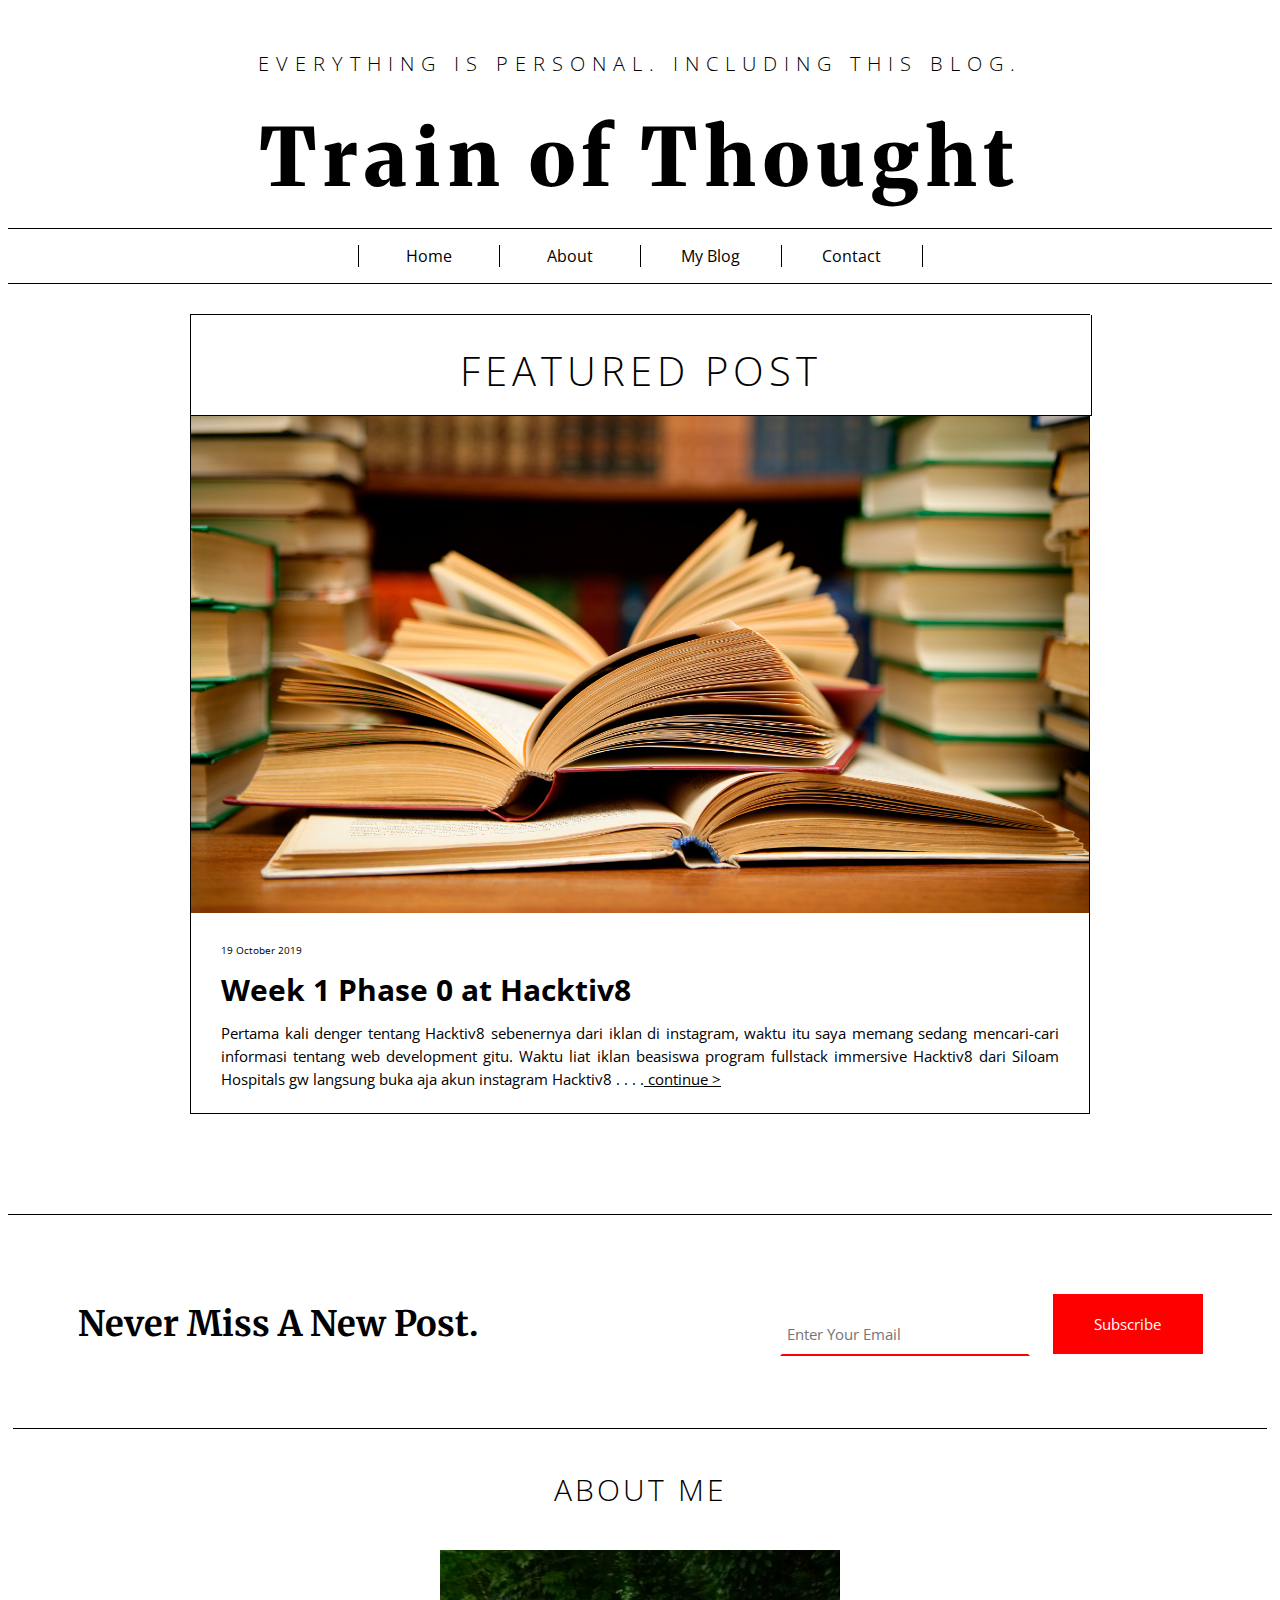
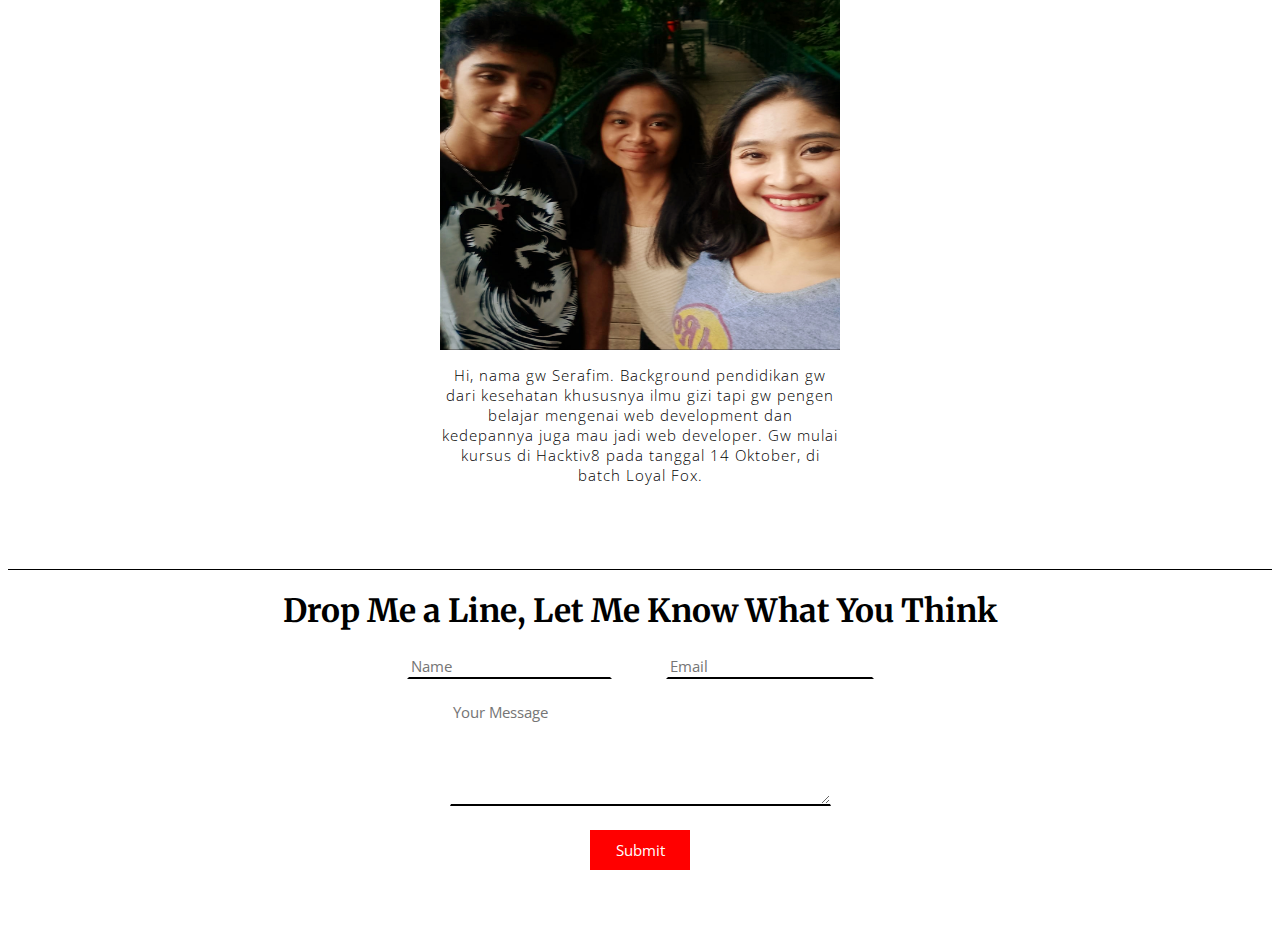
<file: index.html>
<!DOCTYPE html>
<html lang="en" dir="ltr">
<head>
	<link rel="stylesheet" href="css/style.css" />
	<link rel="stylesheet" type="text/css" href="css/head.css">
	<link href="https://fonts.googleapis.com/css?family=Open+Sans:300,400,700&display=swap" rel="stylesheet">
	<link href="https://fonts.googleapis.com/css?family=Merriweather:300,400,700&display=swap" rel="stylesheet">
	<link href="https://fonts.googleapis.com/css?family=Liu+Jian+Mao+Cao&display=swap" rel="stylesheet">
	<header>
		<div class="atas">EVERYTHING IS PERSONAL. INCLUDING THIS BLOG.
			<a 	style="text-decoration: none" href="index.html">
				<div class="atas2">
				Train of Thought
				</div>
			</a>
		</div>
		<div class="navigation">
			<nav>
			<table class="tabel">
				<tr class="rows">
					<p class="c"><a style="text-decoration: none" href="index.html">Home</a></p>
					<p class="a"><a style="text-decoration: none" href="#about">About</a></p>
					<p class="a"><a style="text-decoration: none" href="#container">My Blog</a></p>
					<p class="a"><a style="text-decoration: none" href="#contact">Contact</a></p>
			</table>
			</nav>
		</div>
	</header>
</head>
<body>
	<div class="divider">
	<div class="konten"><a href="post1.html" style="text-decoration: none">
	<div class="container" id="container">
  		<img src="img/books" class="books">
 		 <div class="top-left">
  			<h4 class="b">FEATURED POST</h4>
 		 </div> 
	</div>
	<p id="tanggal"> 19 October 2019</p>
	<h3 id="judul">Week 1 Phase 0 at Hacktiv8</h3>
 		 	 	  		<p id="caption">Pertama kali denger tentang Hacktiv8 sebenernya dari iklan di instagram, waktu itu saya memang sedang mencari-cari informasi tentang web development gitu. Waktu liat iklan beasiswa program fullstack immersive Hacktiv8 dari Siloam Hospitals gw langsung buka aja akun instagram Hacktiv8 . . . .<a href="post2.html"> continue ></a></p></a>
</div>
</div>
	<div class="divider1">
		<form action="" method="POST">
		<table class="tabel2">
			<tr>
				<td class="sub1">
					Never Miss A New Post.
				</td>
				<td class="sub2">
					<input class="input1" type="text" placeholder="Enter Your Email" name="Email" >
				</td>
				<td>
					<input class="submit1" type="submit" value="Subscribe" name="submit">
				</td>
			</tr>
		</table>
		</form>
	</div>
	<div class="divider2">
		<h4 class="about" id="about">ABOUT ME</h4>
		<div class="biografi">
		<img src="img/selfie" class="self">
		<p class="bio">Hi, nama gw Serafim. Background pendidikan gw dari kesehatan khususnya ilmu gizi tapi gw pengen belajar mengenai web development dan kedepannya juga mau jadi web developer. Gw mulai kursus di Hacktiv8 pada tanggal 14 Oktober, di batch Loyal Fox.
		</p>
		<!-- <p class="bio1"><a href="post1.html" style="text-decoration: none">Read More ></a></p> -->
	</div>
	</div>
	<footer class="kotak" id="contact">
		<h1 class="line"
		style=
		"font-family: 'Merriweather', serif;">
		Drop Me a Line, Let Me Know What You Think</h1>
		<form action="" method="POST">
		<input type="text" name="Name" placeholder="Name"
			style=" border-right-color: transparent;
	 				border-top-color: transparent;
	 				border-left-color: transparent;
	 				border-bottom: 2px solid black;
	 				font-family: 'Open Sans', sans-serif;
	 				font-size: 15px;">
		<input type="text" name="Email" placeholder="Email"
				style=" border-right-color: transparent;
	 				border-top-color: transparent;
	 				border-left-color: transparent;
	 				border-bottom: 2px solid black;
	 				margin-left: 50px;
	 				font-family: 'Open Sans', sans-serif;
	 				font-size: 15px;
	 				width: 200px;">
		<br>
		<textarea cols="40" rows="5" placeholder="Your Message"
				style=" border-right-color: transparent;
	 				border-top-color: transparent;
	 				border-left-color: transparent;
	 				border-bottom: 2px solid black;
	 				margin-top: 20px;
	 				font-family: 'Open Sans', sans-serif;
	 				font-size: 15px;"></textarea>
		<br>
		<input type="submit" name="Send" value="Submit"
				style="font-family: 'Open Sans', sans-serif;
						font-size: 15px;
						background-color: red;
						border-radius: 0px;
						color: white;
						border:1px solid red;
						width: 100px;
						height: 40px;
						margin-top: 20px;
						margin-bottom: 50px;">
	</form>
	</footer>
</body>
</file>
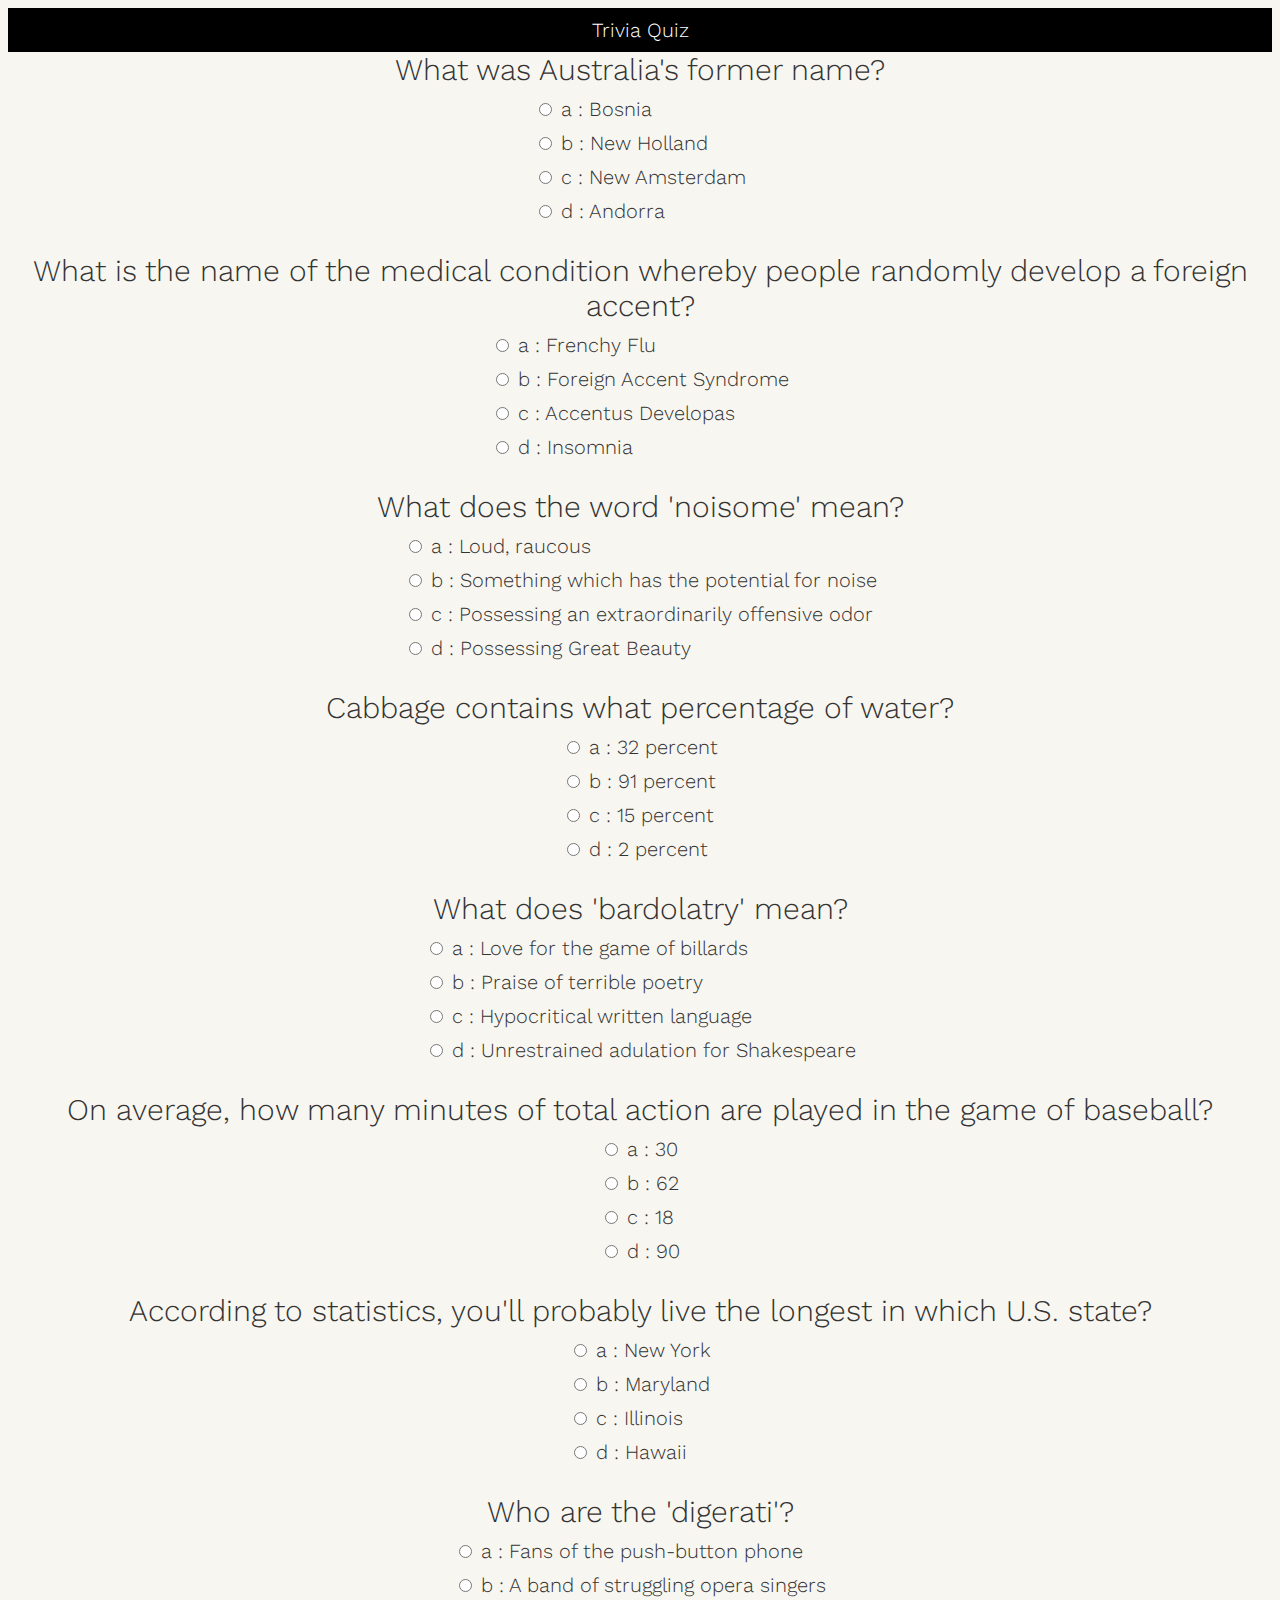
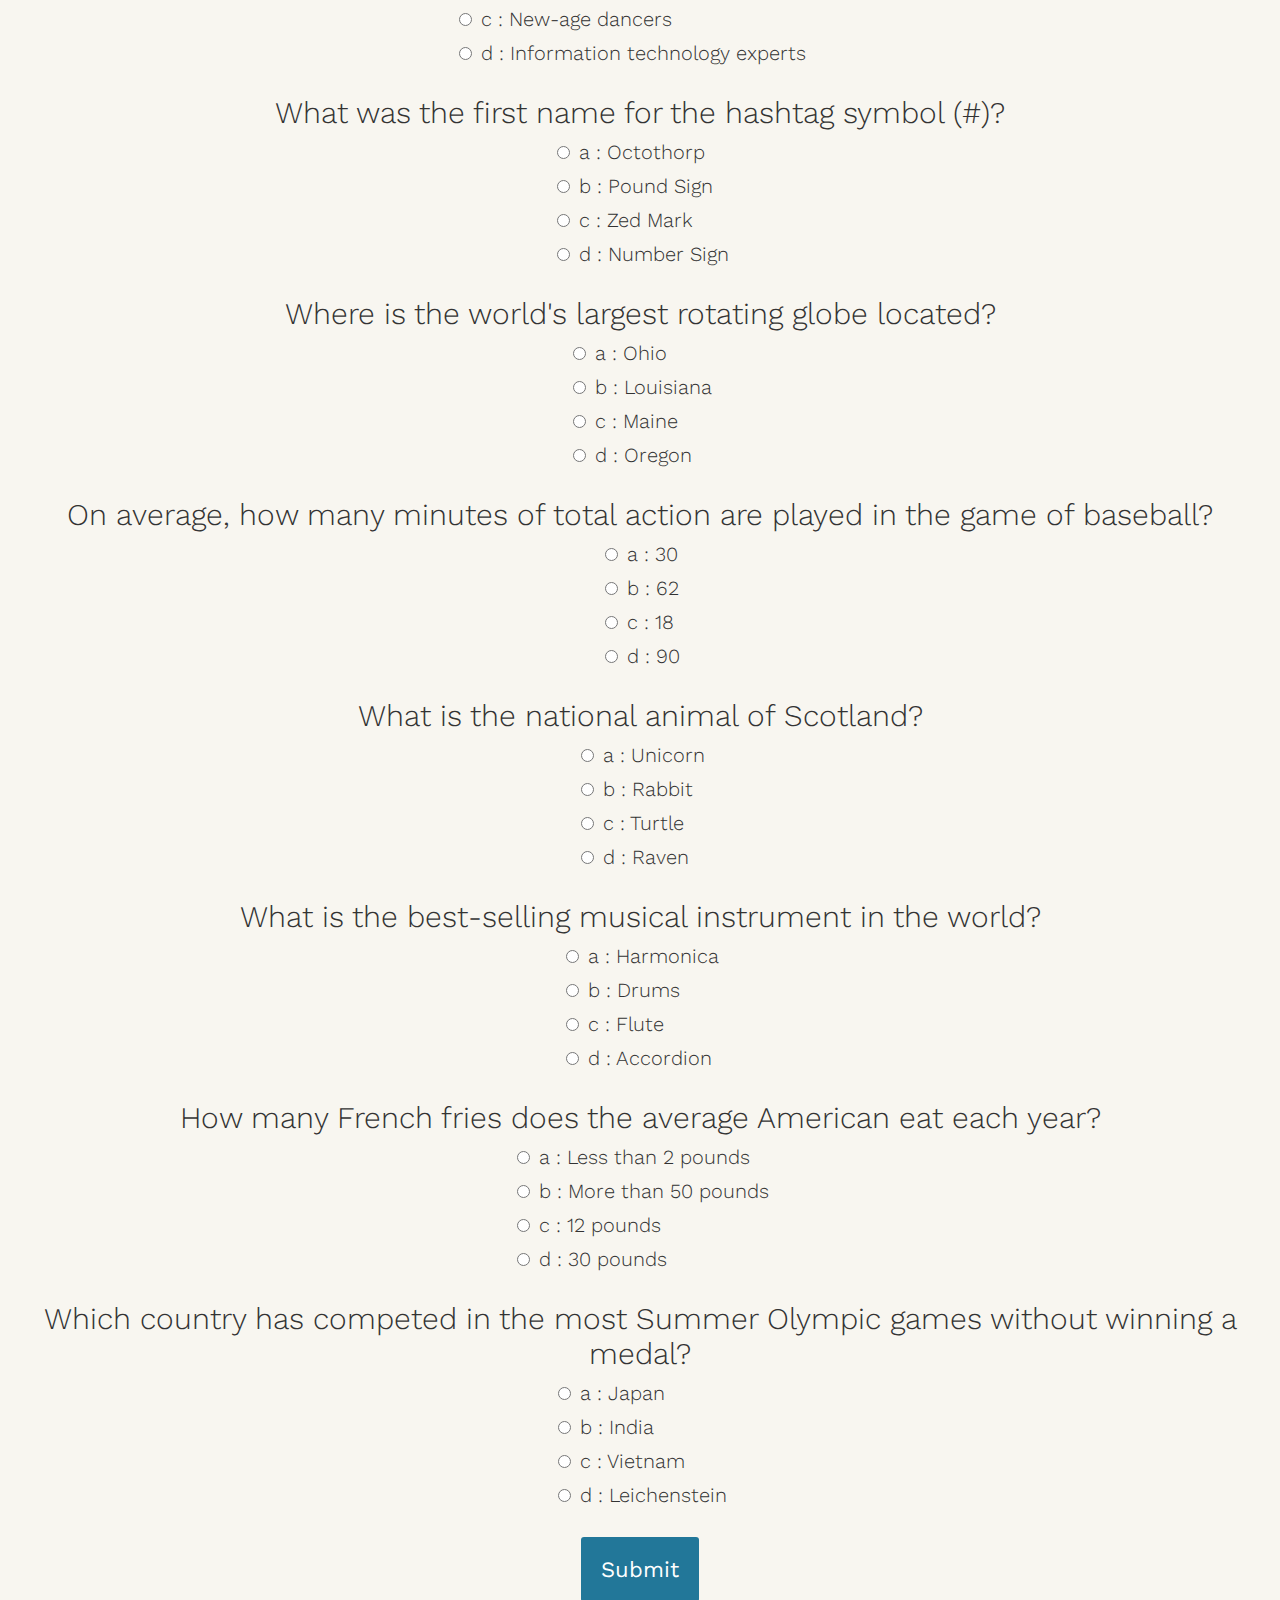
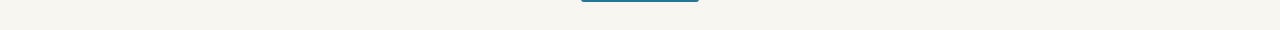
<file: web app p0/index.html>
<html>
  <head>
    <title>SUPER IMPORTANT QUIZ!</title>
    <link rel="stylesheet" type="text/css" href="styling.css">
  </head>
  <body>
    <h1>Trivia Quiz</h1>
    <div id="quiz"></div>
    <button id="submit"> Submit</button>
    <div id="result"></div>
    <script src="script.js"></script>
  </body>
</html>
</file>
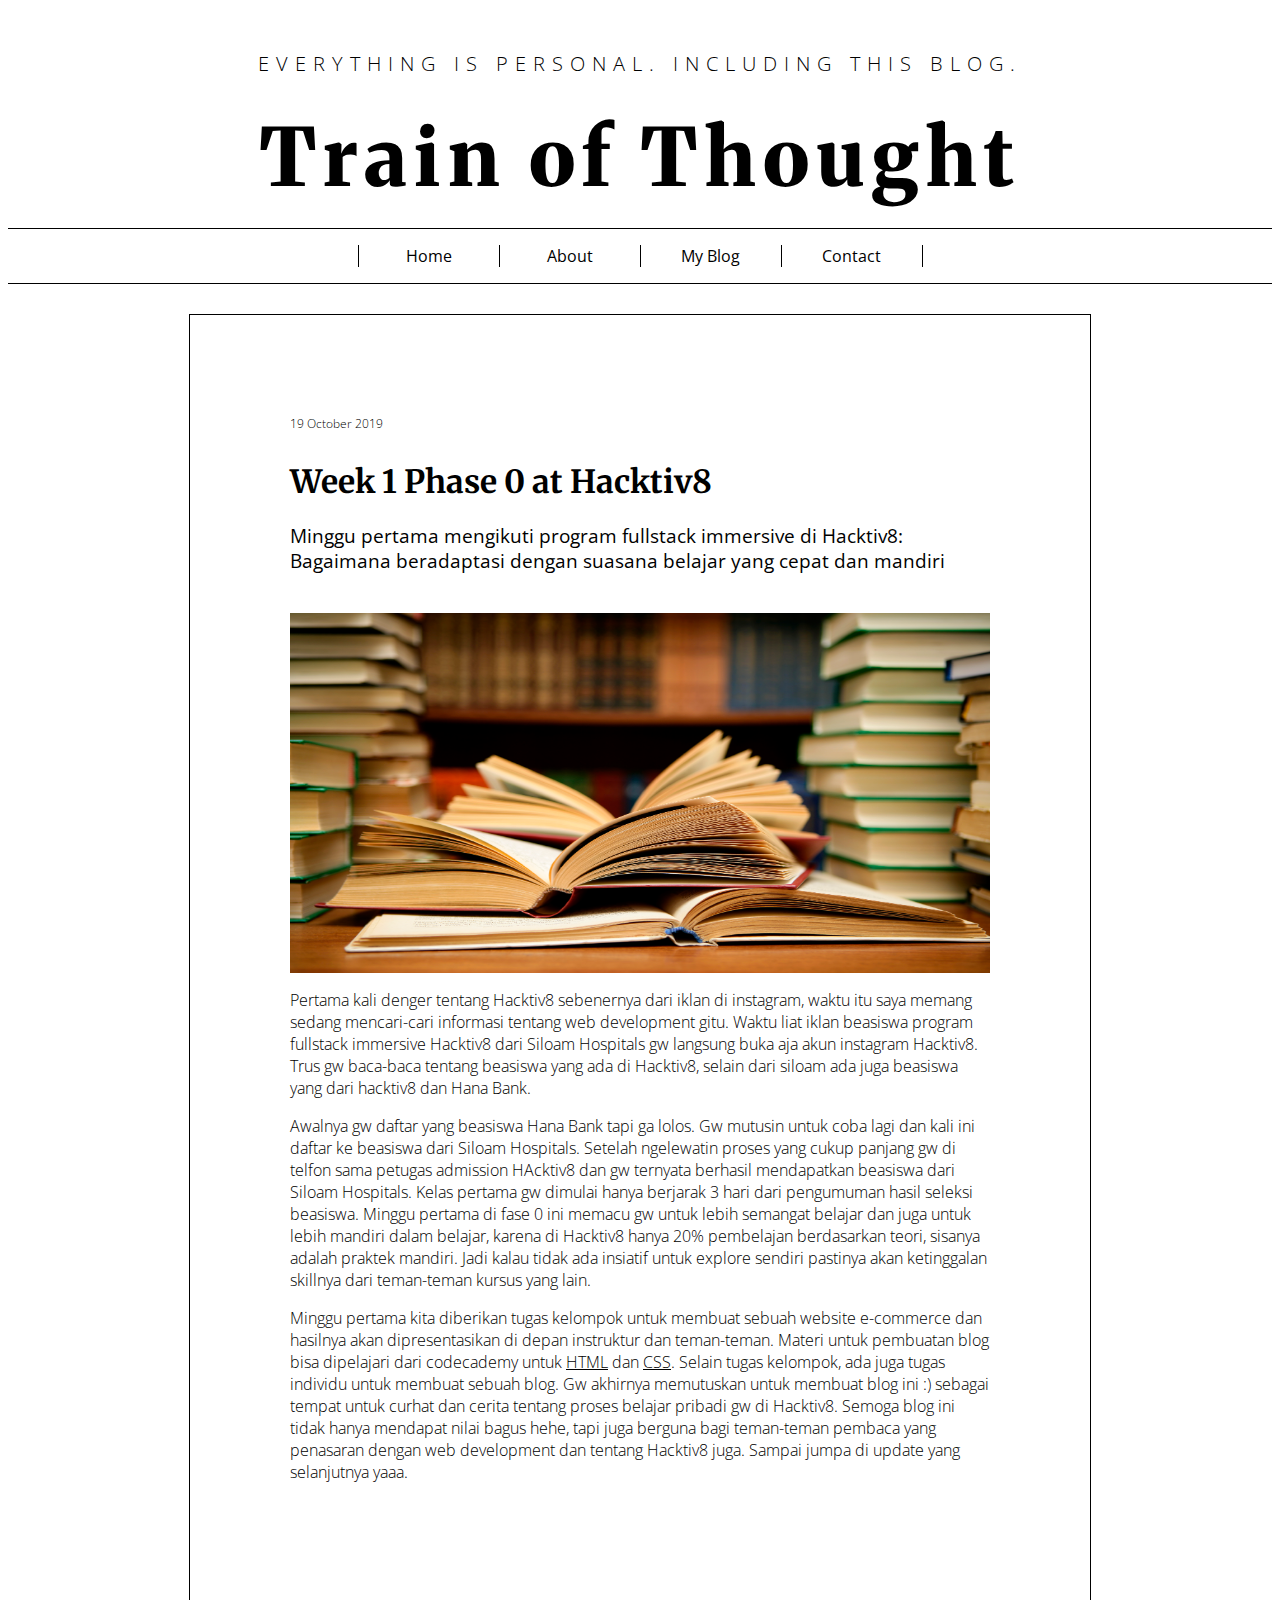
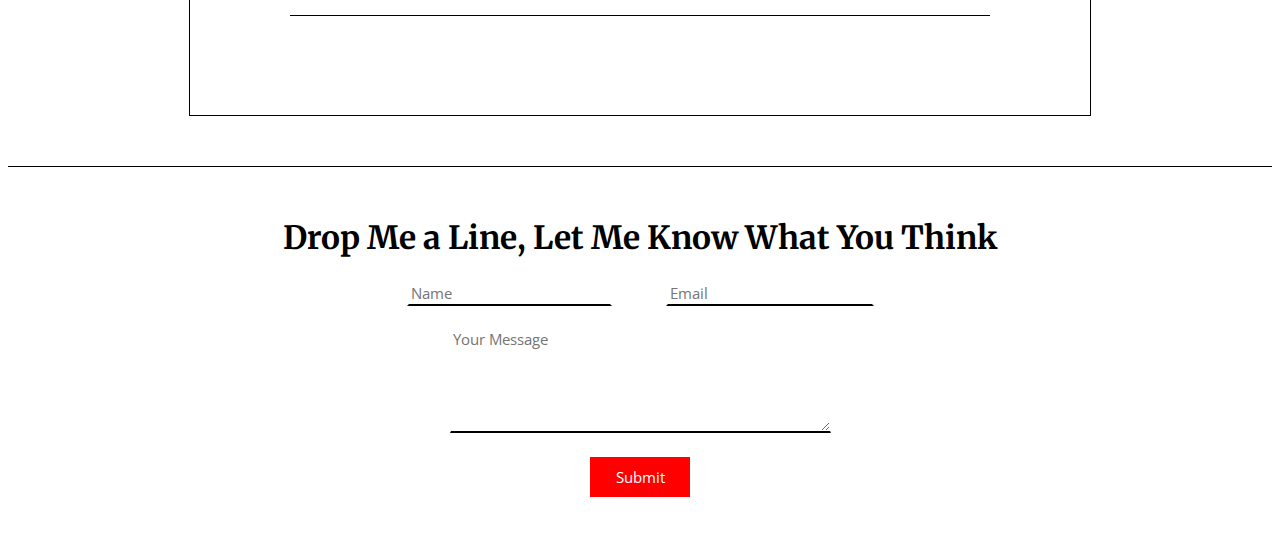
<file: post1.html>
<!DOCTYPE html>
<html lang="en" dir="ltr">
<head>
	<link rel="stylesheet" href="css/style.css" />
	<link rel="stylesheet" type="text/css" href="css/head.css">
	<link rel="stylesheet" type="text/css" href="css/post.css">
	<link href="https://fonts.googleapis.com/css?family=Open+Sans:300,400,700&display=swap" rel="stylesheet">
	<link href="https://fonts.googleapis.com/css?family=Merriweather:300,400,700&display=swap" rel="stylesheet">
	<link href="https://fonts.googleapis.com/css?family=Liu+Jian+Mao+Cao&display=swap" rel="stylesheet">
	<header>
		<div class="atas">EVERYTHING IS PERSONAL. INCLUDING THIS BLOG.
			<a 	style="text-decoration: none" href="index.html">
				<div class="atas2">
				Train of Thought
				</div>
			</a>
		</div>
		<div class="navigation">
			<nav>
			<table class="tabel">
				<tr class="rows">
					<p class="c"><a style="text-decoration: none" href="index.html">Home</a></p>
					<p class="a"><a style="text-decoration: none" href="index.html">About</a></p>
					<p class="a"><a style="text-decoration: none" href="index.html">My Blog</a></p>
					<p class="a"><a style="text-decoration: none" href="#contact">Contact</a></p>
			</table>
			</nav>
		</div>
	</header>
</head>

<body>
	<div class="outer">
		<div class="inner">
		<p class="tanggal">19 October 2019</p>
		<h1 class="judul">Week 1 Phase 0 at Hacktiv8</h1>
		<h3 class="subjudul">Minggu pertama mengikuti program fullstack immersive di Hacktiv8: Bagaimana beradaptasi dengan suasana belajar yang cepat dan mandiri</h3>
		<img src="img/books">
		<p class="isi">Pertama kali denger tentang Hacktiv8 sebenernya dari iklan di instagram, waktu itu saya memang sedang mencari-cari informasi tentang web development gitu. Waktu liat iklan beasiswa program fullstack immersive Hacktiv8 dari Siloam Hospitals gw langsung buka aja akun instagram Hacktiv8. Trus gw baca-baca tentang beasiswa yang ada di Hacktiv8, selain dari siloam ada juga beasiswa yang dari hacktiv8 dan Hana Bank. </p>
		<p class="isi">Awalnya gw daftar yang beasiswa Hana Bank tapi ga lolos. Gw mutusin untuk coba lagi dan kali ini daftar ke beasiswa dari Siloam Hospitals. Setelah ngelewatin proses yang cukup panjang gw di telfon sama petugas admission HAcktiv8 dan gw ternyata berhasil mendapatkan beasiswa dari Siloam Hospitals. Kelas pertama gw dimulai hanya berjarak 3 hari dari pengumuman hasil seleksi beasiswa. Minggu pertama di fase 0 ini memacu gw untuk lebih semangat belajar dan juga untuk lebih mandiri dalam belajar, karena di Hacktiv8 hanya 20% pembelajan berdasarkan teori, sisanya adalah praktek mandiri. Jadi kalau tidak ada insiatif untuk explore sendiri pastinya akan ketinggalan skillnya dari teman-teman kursus yang lain.</p>
		<p class="isi">Minggu pertama kita diberikan tugas kelompok untuk membuat sebuah website e-commerce dan hasilnya akan dipresentasikan di depan instruktur dan teman-teman. Materi untuk pembuatan blog bisa dipelajari dari codecademy untuk <a href="https://www.codecademy.com/learn/learn-html">HTML</a> dan <a href="https://www.codecademy.com/learn/learn-css">CSS</a>. Selain tugas kelompok, ada juga tugas individu untuk membuat sebuah blog. Gw akhirnya memutuskan untuk membuat blog ini :) sebagai tempat untuk curhat dan cerita tentang proses belajar pribadi gw di Hacktiv8. Semoga blog ini tidak hanya mendapat nilai bagus hehe, tapi juga berguna bagi teman-teman pembaca yang penasaran dengan web development dan tentang Hacktiv8 juga. Sampai jumpa di update yang selanjutnya yaaa.</p>
		</div>
	</div>
	<footer id="contact" class="kotak" style="border-top: 1px solid black;padding-top: 30px;">
		<h1 class="line"
		style=
		"font-family: 'Merriweather', serif;">
		Drop Me a Line, Let Me Know What You Think</h1>
		<form action="" method="POST">
		<input type="text" name="Name" placeholder="Name"
			style=" border-right-color: transparent;
	 				border-top-color: transparent;
	 				border-left-color: transparent;
	 				border-bottom: 2px solid black;
	 				font-family: 'Open Sans', sans-serif;
	 				font-size: 15px;">
		<input type="text" name="Email" placeholder="Email"
				style=" border-right-color: transparent;
	 				border-top-color: transparent;
	 				border-left-color: transparent;
	 				border-bottom: 2px solid black;
	 				margin-left: 50px;
	 				font-family: 'Open Sans', sans-serif;
	 				font-size: 15px;
	 				width: 200px;">
		<br>
		<textarea cols="40" rows="5" placeholder="Your Message"
				style=" border-right-color: transparent;
	 				border-top-color: transparent;
	 				border-left-color: transparent;
	 				border-bottom: 2px solid black;
	 				margin-top: 20px;
	 				font-family: 'Open Sans', sans-serif;
	 				font-size: 15px;"></textarea>
		<br>
		<input type="submit" name="Send" value="Submit"
				style="font-family: 'Open Sans', sans-serif;
						font-size: 15px;
						background-color: red;
						border-radius: 0px;
						color: white;
						border:1px solid red;
						width: 100px;
						height: 40px;
						margin-top: 20px;
						margin-bottom: 50px;">
	</form>
	</footer>
</body>
</file>
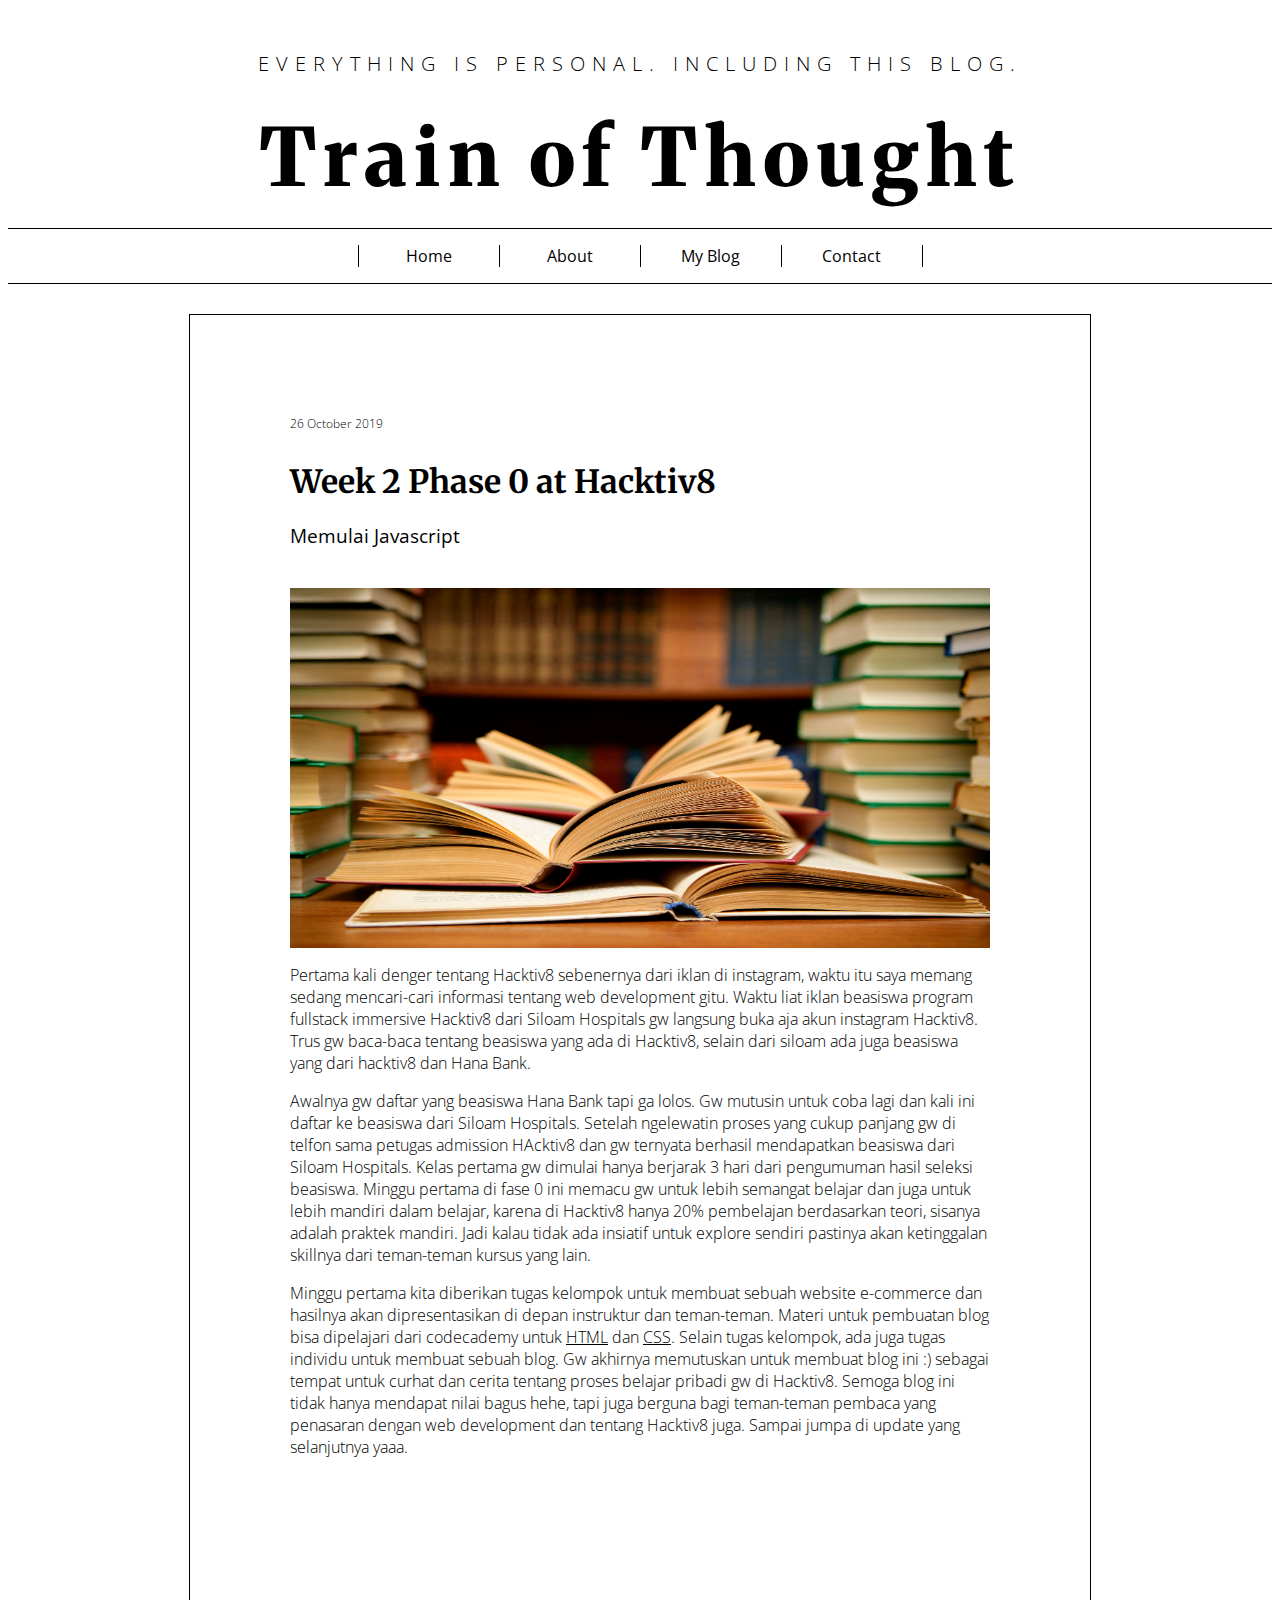
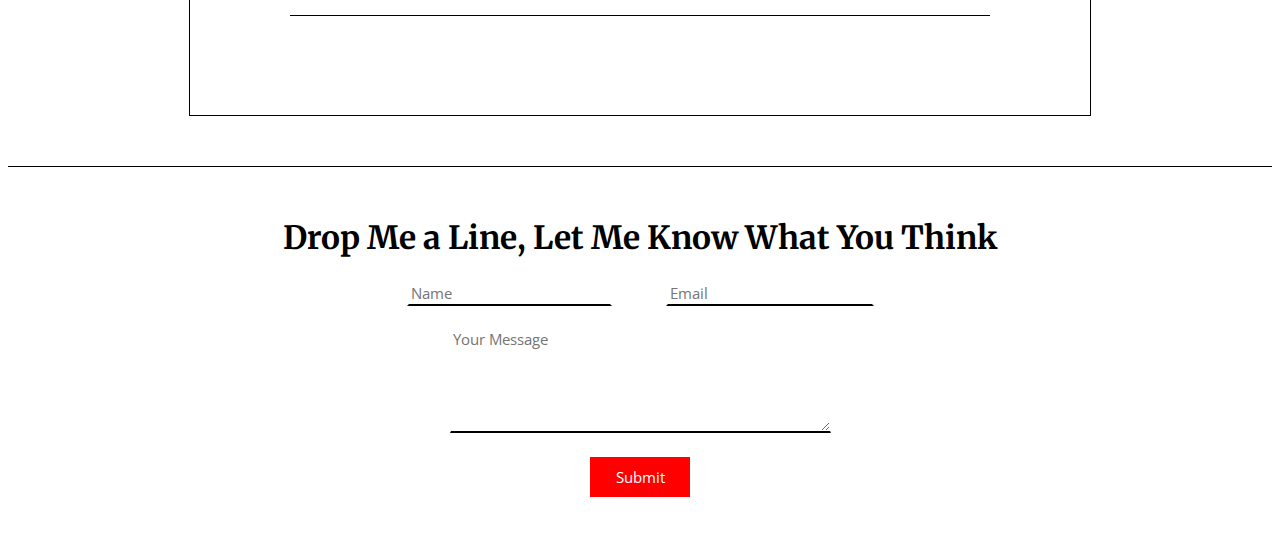
<file: post2.html>
<!DOCTYPE html>
<html lang="en" dir="ltr">
<head>
	<link rel="stylesheet" href="css/style.css" />
	<link rel="stylesheet" type="text/css" href="css/head.css">
	<link rel="stylesheet" type="text/css" href="css/post.css">
	<link href="https://fonts.googleapis.com/css?family=Open+Sans:300,400,700&display=swap" rel="stylesheet">
	<link href="https://fonts.googleapis.com/css?family=Merriweather:300,400,700&display=swap" rel="stylesheet">
	<link href="https://fonts.googleapis.com/css?family=Liu+Jian+Mao+Cao&display=swap" rel="stylesheet">
	<header>
		<div class="atas">EVERYTHING IS PERSONAL. INCLUDING THIS BLOG.
			<a 	style="text-decoration: none" href="index.html">
				<div class="atas2">
				Train of Thought
				</div>
			</a>
		</div>
		<div class="navigation">
			<nav>
			<table class="tabel">
				<tr class="rows">
					<p class="c"><a style="text-decoration: none" href="index.html">Home</a></p>
					<p class="a"><a style="text-decoration: none" href="index.html">About</a></p>
					<p class="a"><a style="text-decoration: none" href="index.html">My Blog</a></p>
					<p class="a"><a style="text-decoration: none" href="#contact">Contact</a></p>
			</table>
			</nav>
		</div>
	</header>
</head>

<body>
	<div class="outer">
		<div class="inner">
		<p class="tanggal">26 October 2019</p>
		<h1 class="judul">Week 2 Phase 0 at Hacktiv8</h1>
		<h3 class="subjudul">Memulai Javascript</h3>
		<img src="img/books">
		<p class="isi">Pertama kali denger tentang Hacktiv8 sebenernya dari iklan di instagram, waktu itu saya memang sedang mencari-cari informasi tentang web development gitu. Waktu liat iklan beasiswa program fullstack immersive Hacktiv8 dari Siloam Hospitals gw langsung buka aja akun instagram Hacktiv8. Trus gw baca-baca tentang beasiswa yang ada di Hacktiv8, selain dari siloam ada juga beasiswa yang dari hacktiv8 dan Hana Bank. </p>
		<p class="isi">Awalnya gw daftar yang beasiswa Hana Bank tapi ga lolos. Gw mutusin untuk coba lagi dan kali ini daftar ke beasiswa dari Siloam Hospitals. Setelah ngelewatin proses yang cukup panjang gw di telfon sama petugas admission HAcktiv8 dan gw ternyata berhasil mendapatkan beasiswa dari Siloam Hospitals. Kelas pertama gw dimulai hanya berjarak 3 hari dari pengumuman hasil seleksi beasiswa. Minggu pertama di fase 0 ini memacu gw untuk lebih semangat belajar dan juga untuk lebih mandiri dalam belajar, karena di Hacktiv8 hanya 20% pembelajan berdasarkan teori, sisanya adalah praktek mandiri. Jadi kalau tidak ada insiatif untuk explore sendiri pastinya akan ketinggalan skillnya dari teman-teman kursus yang lain.</p>
		<p class="isi">Minggu pertama kita diberikan tugas kelompok untuk membuat sebuah website e-commerce dan hasilnya akan dipresentasikan di depan instruktur dan teman-teman. Materi untuk pembuatan blog bisa dipelajari dari codecademy untuk <a href="https://www.codecademy.com/learn/learn-html">HTML</a> dan <a href="https://www.codecademy.com/learn/learn-css">CSS</a>. Selain tugas kelompok, ada juga tugas individu untuk membuat sebuah blog. Gw akhirnya memutuskan untuk membuat blog ini :) sebagai tempat untuk curhat dan cerita tentang proses belajar pribadi gw di Hacktiv8. Semoga blog ini tidak hanya mendapat nilai bagus hehe, tapi juga berguna bagi teman-teman pembaca yang penasaran dengan web development dan tentang Hacktiv8 juga. Sampai jumpa di update yang selanjutnya yaaa.</p>
		</div>
	</div>
	<footer id="contact" class="kotak" style="border-top: 1px solid black;padding-top: 30px;">
		<h1 class="line"
		style=
		"font-family: 'Merriweather', serif;">
		Drop Me a Line, Let Me Know What You Think</h1>
		<form action="" method="POST">
		<input type="text" name="Name" placeholder="Name"
			style=" border-right-color: transparent;
	 				border-top-color: transparent;
	 				border-left-color: transparent;
	 				border-bottom: 2px solid black;
	 				font-family: 'Open Sans', sans-serif;
	 				font-size: 15px;">
		<input type="text" name="Email" placeholder="Email"
				style=" border-right-color: transparent;
	 				border-top-color: transparent;
	 				border-left-color: transparent;
	 				border-bottom: 2px solid black;
	 				margin-left: 50px;
	 				font-family: 'Open Sans', sans-serif;
	 				font-size: 15px;
	 				width: 200px;">
		<br>
		<textarea cols="40" rows="5" placeholder="Your Message"
				style=" border-right-color: transparent;
	 				border-top-color: transparent;
	 				border-left-color: transparent;
	 				border-bottom: 2px solid black;
	 				margin-top: 20px;
	 				font-family: 'Open Sans', sans-serif;
	 				font-size: 15px;"></textarea>
		<br>
		<input type="submit" name="Send" value="Submit"
				style="font-family: 'Open Sans', sans-serif;
						font-size: 15px;
						background-color: red;
						border-radius: 0px;
						color: white;
						border:1px solid red;
						width: 100px;
						height: 40px;
						margin-top: 20px;
						margin-bottom: 50px;">
	</form>
	</footer>
</body>
</file>
<file: css/style.css>
/* Container holding the image and the text */
.container {
	
  position: relative;
  text-align: center;
  color: white;
}

/* Top left text */
.top-left {
letter-spacing: 5px;
  position: absolute;
  top: 0px;
  width: 900px;
  height: 100px;
  margin-right: auto;
  margin-left: auto;
  background-color: white;
  color: black;
  border-bottom: 1px solid black;
  border-right:1px solid black;

}
.b{
	position: relative;
	 font-family: 'Open Sans', sans-serif;
	 font-weight: lighter;
  font-size: 40px;
  bottom: 25px;
}
.konten{
	text-align: center;
	margin-left: auto;
  margin-right: auto;
  border: 1px solid black;
  width: 900px;
  height: 800px;
  margin-bottom: 20px;
  position:relative;
  box-sizing: border-box;
}
#judul{
margin-left: 30px;
text-align: left;
font-family: 'Open Sans', sans-serif;
font-weight:bold;
font-size: 30px;
line-height: 5px;
}

#tanggal{
	margin-top: 30px;
	margin-left: 30px;
text-align: left;
font-family: 'Open Sans', sans-serif;
font-size: 10px;
padding-bottom: 0px;
}

#caption{
	margin-top: 0px;
	line-height: 23px;
	margin-bottom: 10px;
	margin-left: 30px;
	margin-right: 30px;
	text-align: justify;
	position:absolute;
	font-family: 'Open Sans', sans-serif;
	font-size: 15px;
}

#judul:hover{
	color: red;
}


a{
	color: black;
}

.books{
	position: relative;
	
	display: block;
  margin-left: auto;
  margin-right: auto;
  width: 100%;
  height: 100%;
}

.divider1 {
	text-align: center;
	margin-top: 10px;
	padding-bottom: 60px;
	padding-top:60px;
  flex-grow: 1;
  border-bottom: 1px solid black;

  margin: 5px
}

.divider2 {

  flex-grow: 1;
  border-bottom: 1px solid black;
  text-align:center;
  height: 700px;
}

.divider{
	  flex-grow: 1;
  border-bottom: 1px solid black;
  padding-bottom: 80px;
}

.tabel2{
	margin-right: auto;
	margin-left: auto;
}

.sub1{
	font-family: 'Merriweather', serif;
	font-size: 35px;
	font-weight: bold;
	padding-right: 200px;
	padding-bottom: 20px; 
	padding-top:20px;
	text-align: left;
}

.sub2{
	padding-left: 20px;
	padding-right: 20px; 
	padding-left: 100px;
	padding-top:20px;
	text-align: right;

}

.input1{
	font-family: 'Open Sans', sans-serif;
	font-size: 15px;
	box-sizing: border-box;
	padding-top: 10px;
	padding-left: 5px;
	padding-right: 10px;
	padding-bottom: 10px;
	 border-bottom: 2px solid red;
	 width: 250px;
	 border-right-color: transparent;
	 border-top-color: transparent;
	 border-left-color: transparent;

}

.submit1{
	font-family: 'Open Sans', sans-serif;
	font-size: 15px;
	background-color: red;
	border-radius: 0px;
	color: white;
	border:1px solid red;
	width: 150px;
	height: 60px;

}

.bio{
	text-align: center;
	width: 500px
	margin-left: auto;
  margin-right: auto;
  	font-family: 'Open Sans', sans-serif;
	font-size: 15px;
	font-weight: lighter;
	line-height: 20px;
	letter-spacing: 1px;
}
.bio1{
	text-align: center;
	width: 100%;
	height: 100%;
	font-family: 'Open Sans', sans-serif;
	font-size: 15px;
	font-weight: lighter;
	line-height: 5px;

}

.isibio{

}

.self{
position: relative;
	
	display: block;
  margin-left: auto;
  margin-right: auto;
  width: 100%;
  height: 100%;
}

.biografi{
	position: relative;

  width: 400px;
  height: 400px;
  margin-right: auto;
  margin-left: auto;
  margin-top: auto;
  margin-bottom: auto;
}

.about{
	text-align: center;
	font-family: 'Open Sans', sans-serif;
	font-size: 30px;
	font-weight: lighter;
	letter-spacing: 3px;
}

.kotak{
	margin-left: auto;
	margin-left: auto;
	text-align: center;
}
</file>
<file: css/head.css>
.atas{
text-align: center;
font-family: 'Open Sans', sans-serif;
font-size: 20px;
letter-spacing: 7px;
font-weight: lighter;
margin-top: 50px;
}

.atas2{
	font-family: 'Merriweather', serif;
	font-size: 80px;
	font-weight: 900;
	color: black;
	margin-top: 30px;

}
.navigation{
	font-family: 'Open Sans', sans-serif;
	text-align: center;
	margin-bottom: 30px;
	margin-top: 20px;
	flex-grow: 1;
  	border-bottom: 1px solid black;
  	border-top: 1px solid black;

}

.tabel{
	margin-left:auto; 
    margin-right:auto;
}
.c{
		display: inline-block;
	width: 80px;
	padding-left: 30px;
	padding-right: 30px;
	border-right: 1px solid black;
	border-left: 1px solid black;
		color: black;
}
.a{
	display: inline-block;
	width: 80px;
	color: black;
	padding-left: 30px;
	padding-right: 30px;
	border-right: 1px solid black;
}
 a{
	color: black;
}
</file>
<file: web app p0/styling.css>
@import url(https://fonts.googleapis.com/css?family=Work+Sans:300,600);

body{
    font-size: 20px;
    font-family: 'Work Sans', sans-serif;
    color: #333;
  font-weight: 300;
  text-align: center;
  background-color: #f8f6f0;
}
h1{
  font-weight: 300;
  margin: 0px;
  padding: 10px;
  font-size: 20px;
  background-color: black;
  color: #fff;
}
.question{
  font-size: 30px;
  margin-bottom: 10px;
}
.answers {
  margin-bottom: 20px;
  text-align: left;
  display: inline-block;
}
.answers label{
  display: block;
  margin-bottom: 10px;
}
button{
  font-family: 'Work Sans', sans-serif;
    font-size: 22px;
    background-color: #279;
    color: #fff;
    border: 0px;
    border-radius: 3px;
    padding: 20px;
    cursor: pointer;
    margin-bottom: 20px;
}
button:hover{
    background-color: #38a;
}
</file>
<file: css/post.css>
.outer{
	border: 1px solid black;
	width: 900px;
	height: 1400px;
	margin-left: auto;
	margin-right: auto;
	margin-bottom: 50px;
}

.inner{
	width: 700px;
	height: 1200px;
	margin-bottom: 100px;
	margin-top: 100px;
	margin-left: 100px;
	margin-right: 100px;
	border-bottom: 1px solid black;

}

img{
	display: block;
	width: 100%;
	height: 30%;
	margin-right: auto;
	margin-left: auto;
}

.tanggal{
	font-family: 'Open Sans', sans-serif;
	font-size: 12px;
	font-weight: lighter;
}

.judul{
	font-family: 'Merriweather', serif;
	margin-top: 30px;
}

.subjudul{
	font-family: 'Open Sans', sans-serif;
	font-weight: 400;
	margin-bottom: 40px;
}

.isi{
	font-family: 'Open Sans', sans-serif;
	font-weight: lighter;
}
</file>
